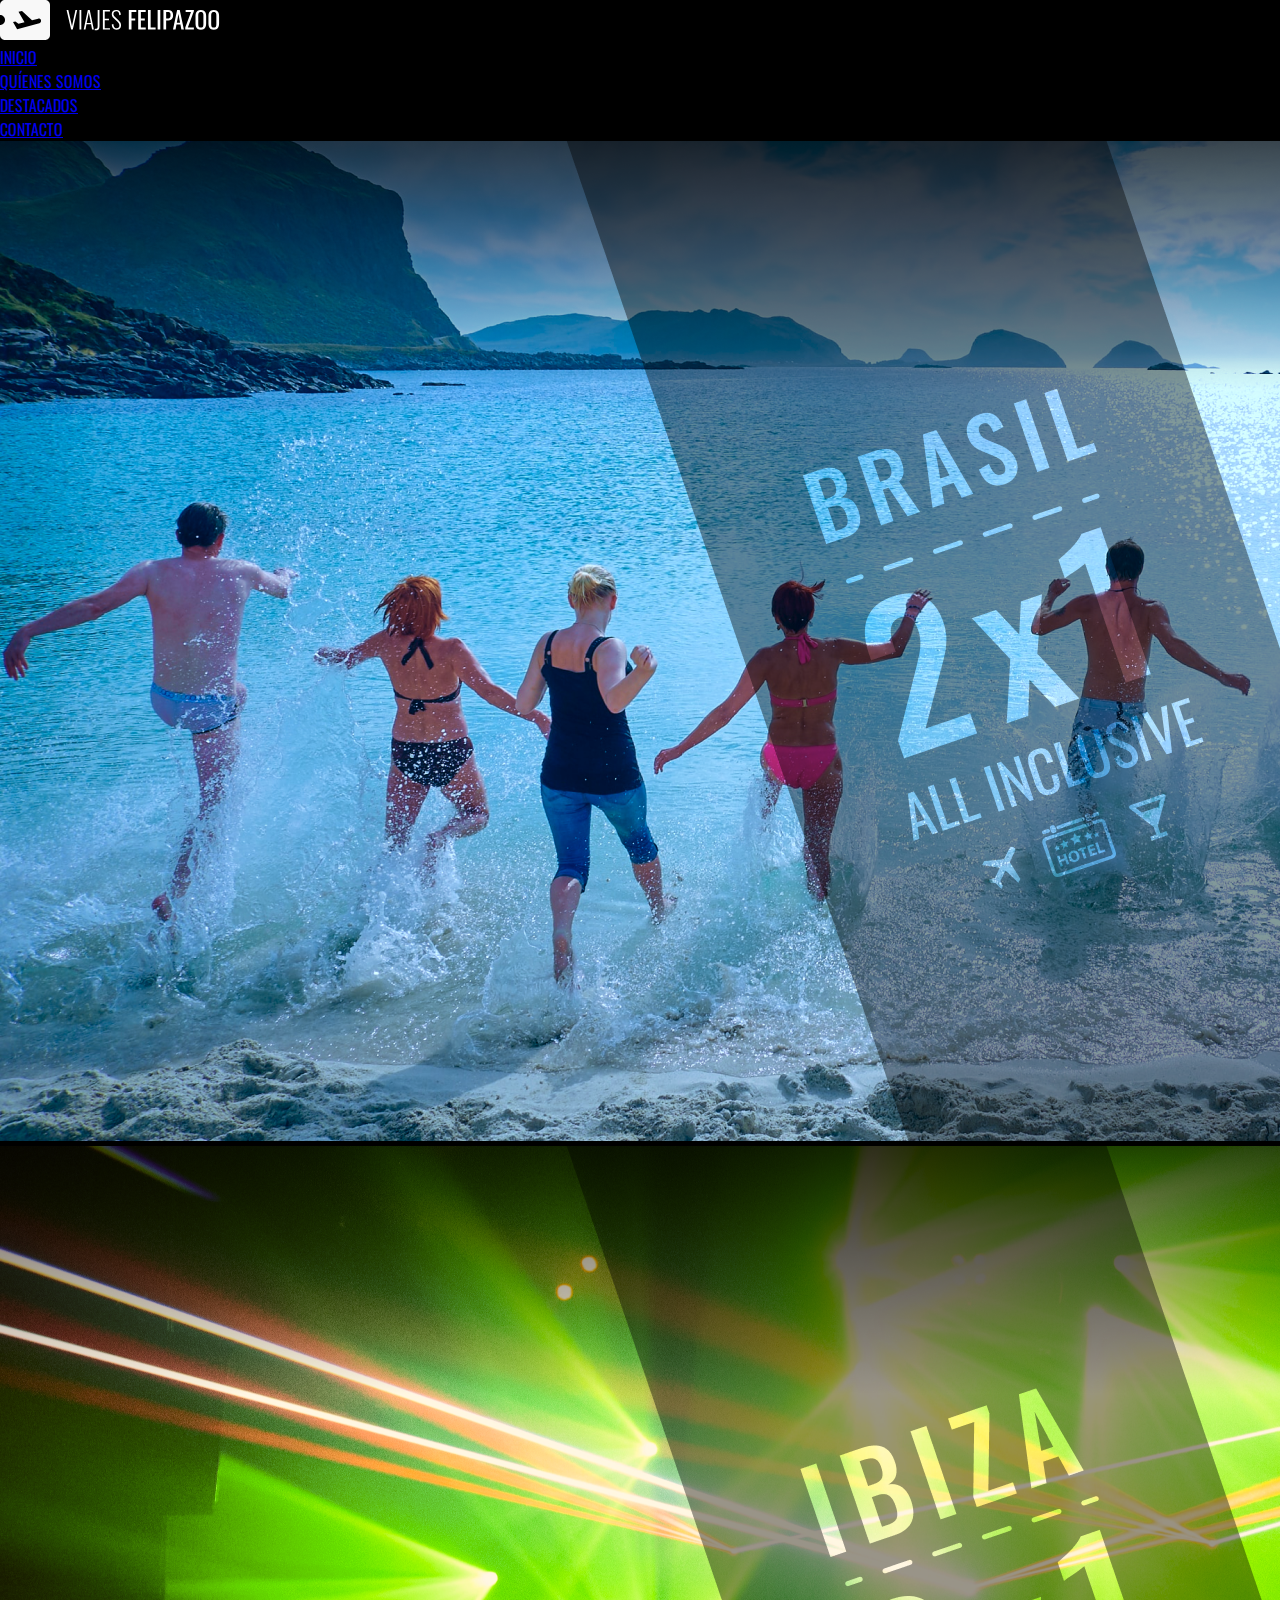
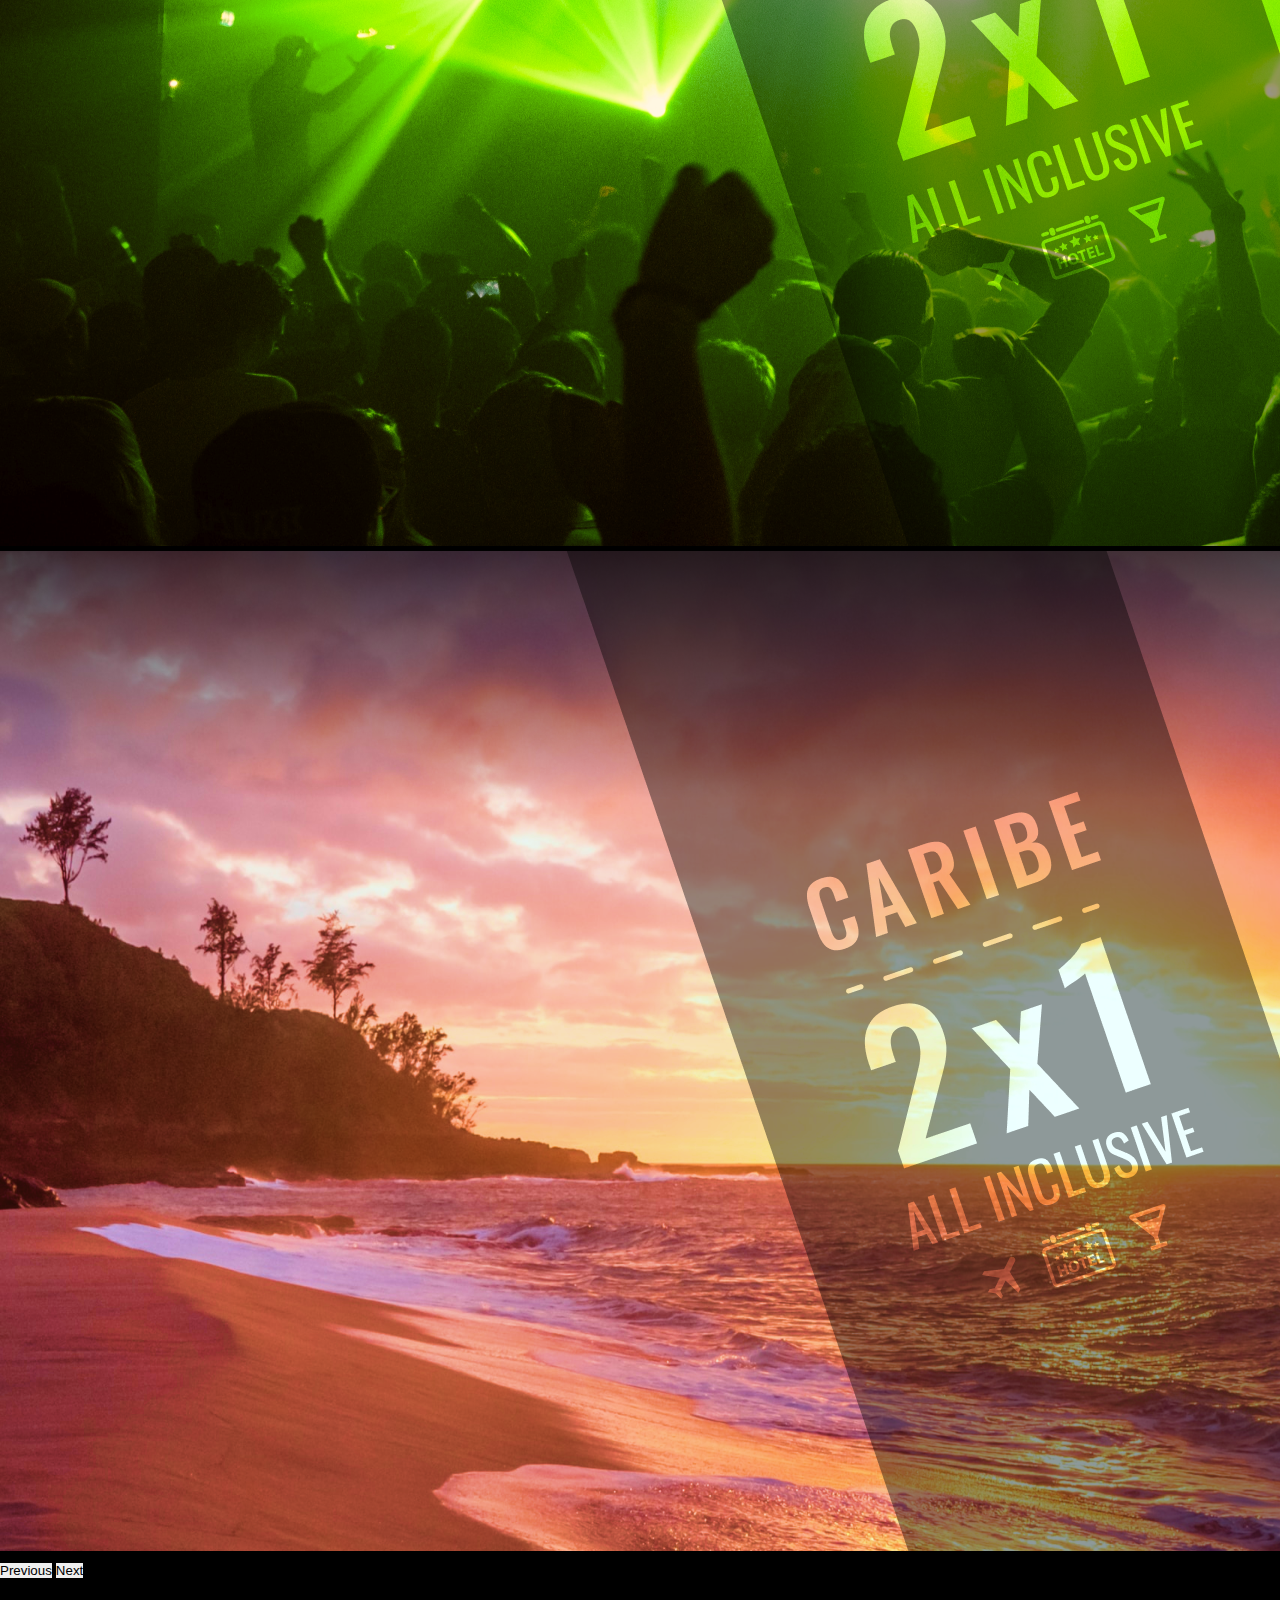
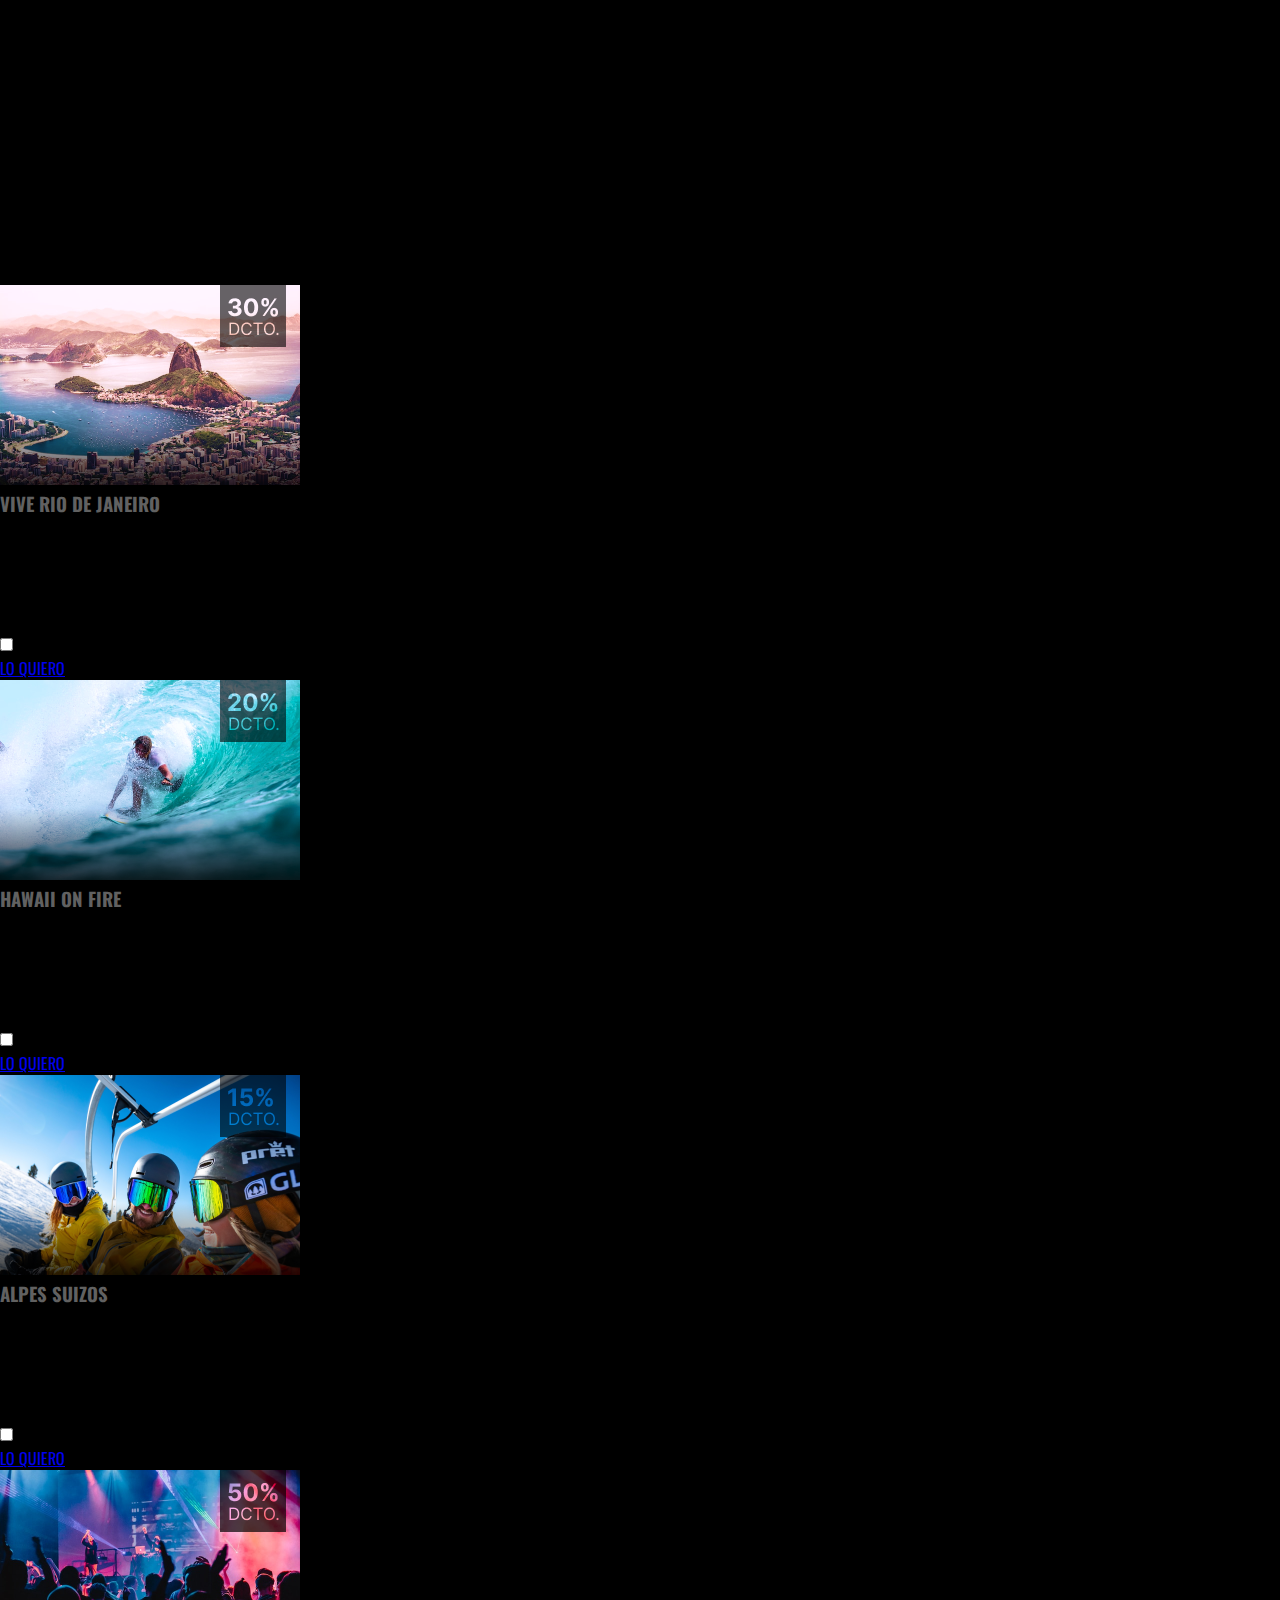
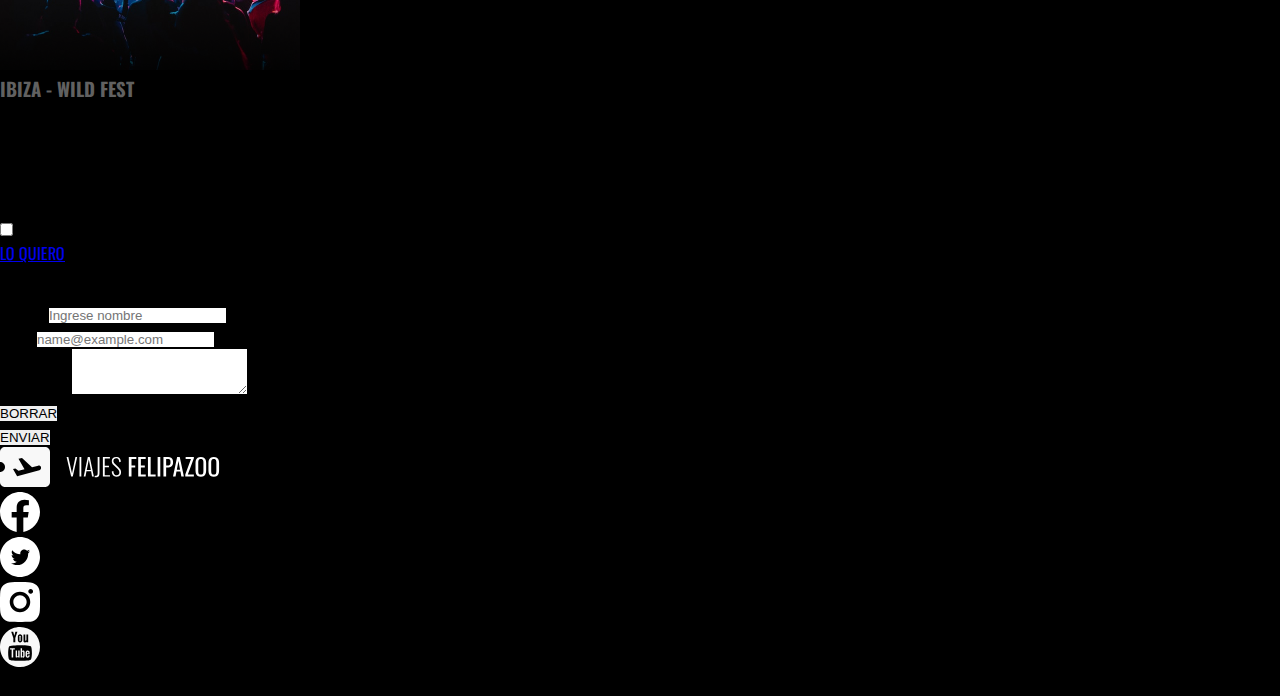
<file: index.html>
<!DOCTYPE html>
<html lang="en">

<head>
    <meta charset="UTF-8">
    <meta http-equiv="X-UA-Compatible" content="IE=edge">
    <meta name="viewport" content="width=device-width, initial-scale=1.0">
    <meta name="description" content="En este sitio encotrarás las mejores ofertas para tus vacaciones mundiales a bajo costo, para que te saques todo el stress del año y te hagas recagar carreteando ">
    <link rel="shortcut icon" href="assets/img/favicon.svg" type="image/x-icon">
    <link rel="preconnect" href="https://fonts.googleapis.com">
    <link rel="preconnect" href="https://fonts.gstatic.com" crossorigin>
    <link href="https://fonts.googleapis.com/css2?family=Oswald:wght@300;400;500&family=Roboto:wght@300&display=swap" rel="stylesheet">
    <link rel="stylesheet" href="https://cdnjs.cloudflare.com/ajax/libs/font-awesome/6.2.1/css/all.min.css" integrity="sha512-MV7K8+y+gLIBoVD59lQIYicR65iaqukzvf/nwasF0nqhPay5w/9lJmVM2hMDcnK1OnMGCdVK+iQrJ7lzPJQd1w==" crossorigin="anonymous" referrerpolicy="no-referrer"
    />
    <!-- CSS only -->
    <link href="https://cdn.jsdelivr.net/npm/bootstrap@5.2.3/dist/css/bootstrap.min.css" rel="stylesheet" integrity="sha384-rbsA2VBKQhggwzxH7pPCaAqO46MgnOM80zW1RWuH61DGLwZJEdK2Kadq2F9CUG65" crossorigin="anonymous">
    <link rel="stylesheet" href="assets/css/style.css">
    <title>VIAJES FELIPAZOO - precios inbatibles y de la galaxia.</title>
</head>

<body>

    <!-- nav bar -->

    <nav class="navbar navbar-expand-lg navbar-dark fixed-top">
        <div class="container">
            <a class="navbar-brand" href="#"><img src="assets/img/logo.svg" alt="logo viajes felipazoo" title="logo viajes felipazoo"></a>
            <button class="navbar-toggler" type="button" data-bs-toggle="collapse" data-bs-target="#navbarNavDropdown" aria-controls="navbarNavDropdown" aria-expanded="false" aria-label="Toggle navigation">
            <span class="navbar-toggler-icon"></span>
          </button>
            <div class="collapse navbar-collapse py-3" id="navbarNavDropdown">
                <ul class="navbar-nav ms-auto fw-light text-center">
                    <li class="nav-item px-2 fs-6">
                        <a class="nav-link active" aria-current="page" href="#">INICIO</a>
                    </li>
                    <li class="nav-item px-2 fs-6">
                        <a class="nav-link" href="#quienes-somos">QUÍENES SOMOS</a>
                    </li>
                    <li class="nav-item px-2 fs-6">
                        <a class="nav-link" href="#destacados">DESTACADOS</a>
                    </li>
                    <li class="nav-item px-2 fs-6">
                        <a class="nav-link" href="#formulario">CONTACTO</a>
                    </li>

                </ul>
            </div>
        </div>
    </nav>

    <!-- carousel -->

    <header>
        <div id="carousel-viaje" class="carousel slide" data-bs-ride="carousel">
            <div class="carousel-inner">
                <div class="carousel-item active">
                    <img src="assets/img/slide-1.png" class="d-block w-100" alt="Brasil" title="Brasil">
                </div>
                <div class="carousel-item">
                    <img src="assets/img/slide-2.png" class="d-block w-100" alt="Ibiza" title="Ibiza">
                </div>
                <div class="carousel-item">
                    <img src="assets/img/slide-3.png" class="d-block w-100" alt="Caribe" title="Caribe">
                </div>
            </div>
            <button class="carousel-control-prev" type="button" data-bs-target="#carousel-viaje" data-bs-slide="prev">
              <span class="carousel-control-prev-icon" aria-hidden="true"></span>
              <span class="visually-hidden">Previous</span>
            </button>
            <button class="carousel-control-next" type="button" data-bs-target="#carousel-viaje" data-bs-slide="next">
              <span class="carousel-control-next-icon" aria-hidden="true"></span>
              <span class="visually-hidden">Next</span>
            </button>
        </div>
    </header>

    <!-- h1 -->
    <h1 id="quienes-somos" class="text-light text-center py-5 mt-5 fw-light">¡ SOMOS VIAJES FELIPAZOO !</h1>

    <!-- quienes somos -->

    <section id="quienes-somos" class="container">
        <div class="row row-cols-auto justify-content-center">
            <div class="col-12 col-xs-12 col-md-4 col-lg-4">
                <div class="mx-auto bg-dark bg-opacity-50 rounded-2 p-0 m-3 ">
                    <div class="ico pt-4 text-center rounded-top opacity-50">
                        <i class="fa-sharp fa-solid fa-plane-departure text-light"></i>
                    </div>
                    <h2 class="text-center text-light fw-light py-5 mb-0">PASAJES LOW COST</h2>
                    <p class="text-light txt-body px-4 pb-5">Lorem ipsum dolor, sit amet consectetur adipisicing elit. Laudantium molestias exercitationem dolor nihil tenetur alias quas possimus similique temporibus eligendi, vero, error assumenda atque accusamus placeat, nulla quia? Laudantium,
                        quos.
                    </p>
                </div>
            </div>
            <div class="col-12 col-xs-12 col-md-4 col-lg-4">
                <div class="mx-auto bg-dark bg-opacity-50 rounded-2 p-0 m-3 ">
                    <div class="ico pt-4 text-center rounded-top opacity-50">
                        <i class="fa-solid fa-square-h text-light"></i>
                    </div>
                    <h2 class="text-center text-light fw-light py-5 mb-0">HOTELES 4 ESTRELLAS</h2>
                    <p class="text-light txt-body px-4 pb-5">Lorem ipsum dolor, sit amet consectetur adipisicing elit. Laudantium molestias exercitationem dolor nihil tenetur alias quas possimus similique temporibus eligendi, vero, error assumenda atque accusamus placeat, nulla quia? Laudantium,
                        quos.
                    </p>
                </div>
            </div>
            <div class="col-12 col-xs-12 col-md-4 col-lg-4">
                <div class="mx-auto bg-dark bg-opacity-50 rounded-2 p-0 m-3 ">
                    <div class="ico pt-4 text-center rounded-top opacity-50">
                        <i class="fa-solid fa-face-smile-wink text-light"></i>
                    </div>
                    <h2 class="text-center text-light fw-light py-5 mb-0">TODO ESTA INCLUÍDO</h2>
                    <p class="text-light txt-body px-4 pb-5">Lorem ipsum dolor, sit amet consectetur adipisicing elit. Laudantium molestias exercitationem dolor nihil tenetur alias quas possimus similique temporibus eligendi, vero, error assumenda atque accusamus placeat, nulla quia? Laudantium,
                        quos.
                    </p>
                </div>
            </div>

        </div>

    </section>

    <!-- cards -->

    <section ID="destacados" class="container">
        <h2 class="text-light text-center py-5 fw-light">DESTACADOS</h2>
        <div class="row row-cols-auto justify-content-center">
            <div class="col-12 col-md-6 col-lg-3 pb-5">
                <div class="card text-center mx-auto border-0">
                    <img src="assets/img/destacado-1.png" class="card-img-top" alt="Rio de janeiro" title="Rio de janeiro">
                    <div class="card-body">
                        <h3 class="card-title py-2 tit-dark">VIVE RIO DE JANEIRO</h3>
                        <p class="card-text txt-body">Some quick example text to build on the card title and make up the bulk of the card's content.</p>
                    </div>
                    <ul class="list-group list-group-flush">
                        <p class="fs-4 lh-1 mb-0 text-success">$ 500.000-</p>
                        <li class="list-group-item fs-6 text-decoration-line-through">$ 750.000</li>
                        <li class="list-group-item fw-light">Desayuno y cenas - incluídas</li>
                        <li class="list-group-item fw-light">Visitas turisticas incluídas</li>
                        <li class="list-group-item fw-light">
                            <div class="form-check mx-4">
                                <input class="form-check-input" type="checkbox" value="" id="flexCheckDefault">
                                <label class="form-check-label text-black text-decoration-underline" for="flexCheckDefault">
                              Leer y aceptar condiciones
                                </label>
                            </div>
                        </li>
                    </ul>
                    <div class="card-body d-grid gap-2 my-2">
                        <a href="#" class="btn btn-primary px-1" data-bs-toggle="tooltip" data-bs-placement="top" data-bs-title="Leer y aceptar bases y condiciones">LO QUIERO</a>
                    </div>
                </div>
            </div>
            <div class="col-12 col-md-6 col-lg-3 pb-5">
                <div class="card text-center mx-auto border-0">
                    <img src="assets/img/destacado-2.png" class="card-img-top" alt="Hawaii" title="Hawaii">
                    <div class="card-body">
                        <h3 class="card-title py-2 tit-dark">HAWAII ON FIRE</h3>
                        <p class="card-text txt-body">Some quick example text to build on the card title and make up the bulk of the card's content.</p>
                    </div>
                    <ul class="list-group list-group-flush">
                        <p class="fs-4 lh-1 mb-0 text-success">$ 800.000-</p>
                        <li class="list-group-item fs-6 text-decoration-line-through">$ 1.800.000</li>
                        <li class="list-group-item fw-light">Desayuno y cenas - incluídas</li>
                        <li class="list-group-item fw-light">Visitas turisticas incluídas</li>
                        <li class="list-group-item fw-light">
                            <div class="form-check mx-4">
                                <input class="form-check-input" type="checkbox" value="" id="flexCheckDefault">
                                <label class="form-check-label text-black text-decoration-underline" for="flexCheckDefault">
                              Leer y aceptar condiciones
                                </label>
                            </div>
                        </li>
                    </ul>
                    <div class="card-body d-grid gap-2 my-2">
                        <a href="#" class="btn btn-primary px-1" data-bs-toggle="tooltip" data-bs-placement="top" data-bs-title="Leer y aceptar bases y condiciones">LO QUIERO</a>
                    </div>
                </div>
            </div>
            <div class="col-12 col-md-6 col-lg-3 pb-5">
                <div class="card text-center mx-auto border-0">
                    <img src="assets/img/destacado-3.png" class="card-img-top" alt="Alpes suizos" title="Alpes suizos">
                    <div class="card-body">
                        <h3 class="card-title py-2 tit-dark">ALPES SUIZOS</h3>
                        <p class="card-text txt-body">Some quick example text to build on the card title and make up the bulk of the card's content.</p>
                    </div>
                    <ul class="list-group list-group-flush">
                        <p class="fs-4 lh-1 mb-0 text-success">$ 950.000-</p>
                        <li class="list-group-item fs-6 text-decoration-line-through">$ 2.540.000</li>
                        <li class="list-group-item fw-light">Desayuno y cenas - incluídas</li>
                        <li class="list-group-item fw-light">Perro san bernardo incluído</li>
                        <li class="list-group-item fw-light">
                            <div class="form-check mx-4">
                                <input class="form-check-input" type="checkbox" value="" id="flexCheckDefault">
                                <label class="form-check-label text-black text-decoration-underline" for="flexCheckDefault">
                              Leer y aceptar condiciones
                                </label>
                            </div>
                        </li>
                    </ul>
                    <div class="card-body d-grid gap-2 my-2">
                        <a href="#" class="btn btn-primary px-1" data-bs-toggle="tooltip" data-bs-placement="top" data-bs-title="Leer y aceptar bases y condiciones">LO QUIERO</a>
                    </div>
                </div>
            </div>
            <div class="col-12 col-md-6 col-lg-3 pb-3">
                <div class="card text-center mx-auto border-0">
                    <img src="assets/img/destacado-4.png" class="card-img-top" alt="Ibiza" title="Ibiza">
                    <div class="card-body">
                        <h3 class="card-title py-2 tit-dark">IBIZA - WILD FEST</h3>
                        <p class="card-text txt-body">Some quick example text to build on the card title and make up the bulk of the card's content.</p>
                    </div>
                    <ul class="list-group list-group-flush">
                        <p class="fs-4 lh-1 mb-0 text-success">$ 900.000-</p>
                        <li class="list-group-item fs-6 text-decoration-line-through">$ 1.500.000</li>
                        <li class="list-group-item fw-light">Todos los copetes - gratis</li>
                        <li class="list-group-item fw-light">Pulsera luminosa incluída</li>
                        <li class="list-group-item fw-light">
                            <div class="form-check mx-4">
                                <input class="form-check-input" type="checkbox" value="" id="flexCheckDefault">
                                <label class="form-check-label text-black text-decoration-underline" for="flexCheckDefault">
                              Leer y aceptar condiciones
                                </label>
                            </div>
                        </li>
                    </ul>
                    <div class="card-body d-grid gap-2 my-2">
                        <a href="#" class="btn btn-primary px-1" data-bs-toggle="tooltip" data-bs-placement="top" data-bs-title="Leer y aceptar bases y condiciones">LO QUIERO</a>
                    </div>
                </div>
            </div>

        </div>
    </section>

    <!-- formulario -->

    <section id="formulario" class="container-fluid bg-dark mt-5 bg-opacity-50">
        <div class="ancho-form mx-auto">
            <div class="container">
                <h2 id="quienes-somos" class="text-light text-center py-5 fw-light">¿ TIENES DUDAS ESCRÍBENOS ?</h2>
                <div class="mb-3">
                    <label for="nombre" class="form-label text-light fw-light">Nombre</label>
                    <input type="text" class="form-control py-2" id="nombre" placeholder="Ingrese nombre">
                </div>
                <div class="mb-3">
                    <label for="email" class="form-label text-light fw-light">Email</label>
                    <input type="email" class="form-control py-2" id="email" placeholder="name@example.com">
                </div>
                <div class="mb-3">
                    <label for="comentario" class="form-label text-light fw-light">Comentario</label>
                    <textarea class="form-control" id="comentario" rows="3"></textarea>
                </div>
            </div>


            <div class="row container pt-2 pb-5 m-auto">
                <div class="d-grid gap-2 col-6">
                    <button type="button" class="btn btn-outline-light">BORRAR</button>
                </div>
                <div class="d-grid gap-2 col-6">
                    <button type="button" class="btn btn-outline-light">ENVIAR</button>
                </div>
            </div>
        </div>

    </section>

    <!-- footer-->

    <footer id="footer" class="container my-5 ancho-footer">
        <div class="row">
            <div class="col-12 col-md-6 pb-5 text-center opacity-50">
                <img src="assets/img/logo.svg" alt="logo viajes felipazoo" title="logo viajes felipazoo">
            </div>
            <div class="col-12 col-md-6 d-flex d-inline-block text-center">
                <div class="col opacity-50">
                    <a href="https://www.facebook.com/" target="_blank"><img src="assets/img/ico-facebook.svg" alt="facebook" title="facebook"></a>
                </div>
                <div class="col opacity-50">
                    <a href="https://twitter.com/?lang=es" target="_blank"><img src="assets/img/ico-twitter.svg" alt="twitter" title="twitter"></a>
                </div>
                <div class="col opacity-50">
                    <a href="https://www.instagram.com/" target="_blank"><img src="assets/img/ico-instagram.svg" alt="instagram" title="instagram"></a>
                </div>
                <div class="col opacity-50">
                    <a href="https://www.youtube.com/" target="_blank"><img src="assets/img/ico-youtube.svg" alt="youtube" title="youtube"></a>
                </div>
            </div>
            <p class="text-secondary fw-light mb-0 text-center mt-5">© 2022 felipazoo - Todos los derechos reservados.</p>
        </div>
    </footer>


    <!-- JavaScript Bundle with Popper -->
    <script src="https://cdn.jsdelivr.net/npm/bootstrap@5.2.3/dist/js/bootstrap.bundle.min.js" integrity="sha384-kenU1KFdBIe4zVF0s0G1M5b4hcpxyD9F7jL+jjXkk+Q2h455rYXK/7HAuoJl+0I4" crossorigin="anonymous"></script>

    <!-- Jquery version 3.6.1 -->
    <script src="https://cdnjs.cloudflare.com/ajax/libs/jquery/3.6.1/jquery.min.js" integrity="sha512-aVKKRRi/Q/YV+4mjoKBsE4x3H+BkegoM/em46NNlCqNTmUYADjBbeNefNxYV7giUp0VxICtqdrbqU7iVaeZNXA==" crossorigin="anonymous" referrerpolicy="no-referrer"></script>
    <script src="assets/js/main.js"></script>
</body>

</html>
</file>
<file: assets/css/style.css>
* {
    margin: 0px;
    padding: 0px;
    border: 0px;
}

body {
    font-family: 'Oswald', sans-serif;
    background-color: black;
}

.navbar-dark .bg-transparent {
    background-color: blue;
}


/*-- textos--*/

.txt-body {
    font-family: 'Roboto', sans-serif;
    font-weight: 300;
}

.tit-dark {
    color: #616161;
}


/*-- quienes somos --*/

.ico {
    font-size: 4.5rem;
}

@media (max-width: 575.98px) {
    #quienes-somos {
        display: none;
    }
}


/*-- carousel--*/

.nav-black {
    background-color: #000000;
    opacity: 0.5;
    color: white;
    transition: ease 1s;
}


/* .alto-carousel {
    min-height: 400px;
} */


/* @media (max-width: 575.98px) {
    .carousel-item img {
        height: 360px;
        width: 900px !important;
        text-align: center;
        background-size: cover;
    }
    .carousel-item img {
        height: 360px;
        width: 900px !important;
        text-align: center;
        background-size: cover;
    }

} */


/*-- formulario--*/

.ancho-form {
    max-width: 600px;
}


/*-- footer--*/

.ancho-footer {
    max-width: 600px;
}
</file>
